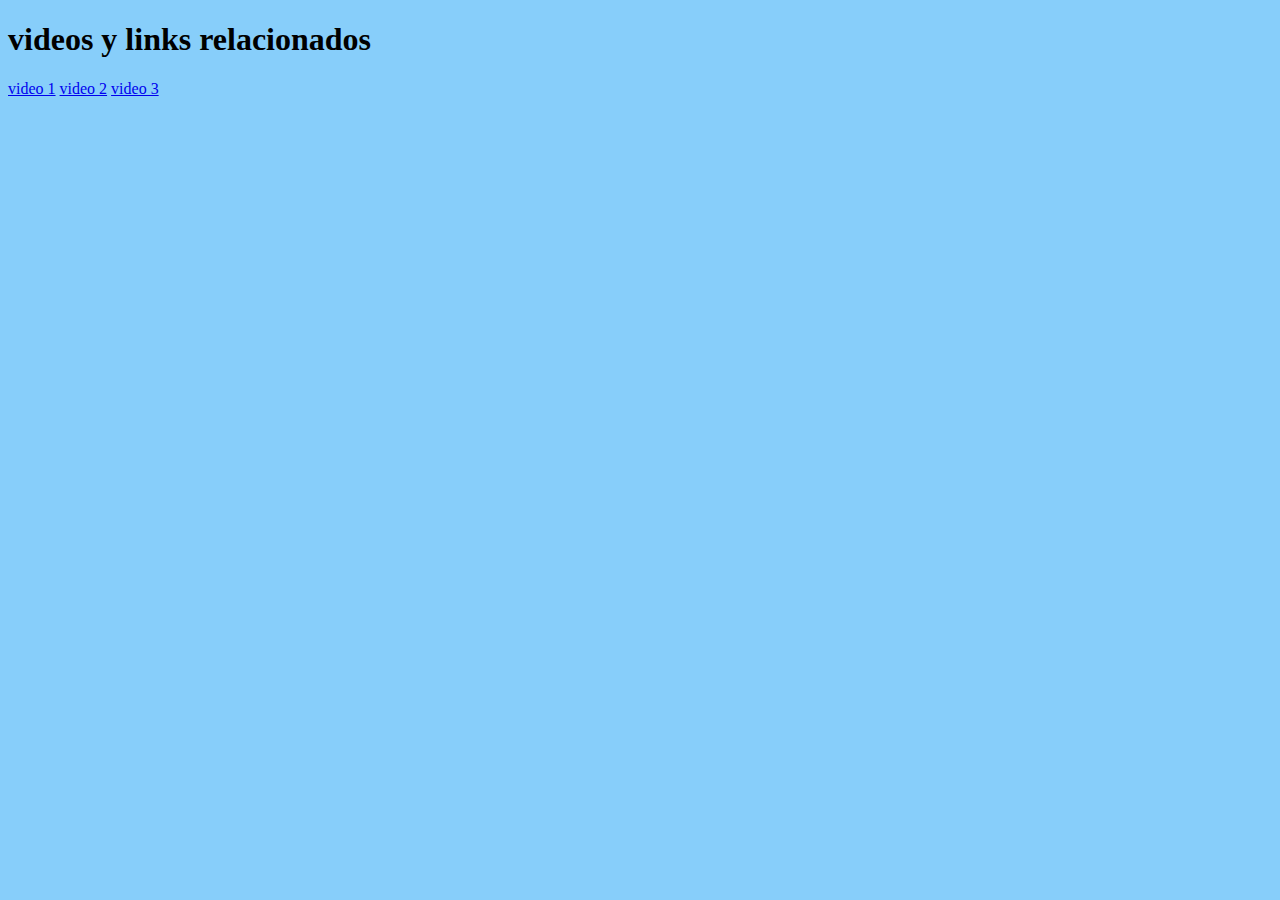
<file: videos.html>
<!DOCTYPE html>
<html>
<head>
  <style>
    body {
			background-color: #87CEFA; /* Fondo de color azul celeste */
		}
		img {
			width: 200px;
			height: 200px;
			margin: 20px;
			border-radius: 50%;
		}
       
      
      
    p {
      animation: slide-in 3s ease forwards;
    }

    @keyframes slide-in {
      from {
        transform: translateX(100%);
      }
      to {
        transform: translateX(0);
      }
    }
  </style>
</head>
<body>
  <h1>videos y links relacionados</h1>
  <p><a href="https://youtu.be/RL5ELjacfUE">video 1</a>
    <a href="https://youtu.be/LjTiwTohXoQ">video 2</a>
    <a href="https://youtu.be/tq0gJl32_ck">video 3</p>
</body>
</html>
</file>
